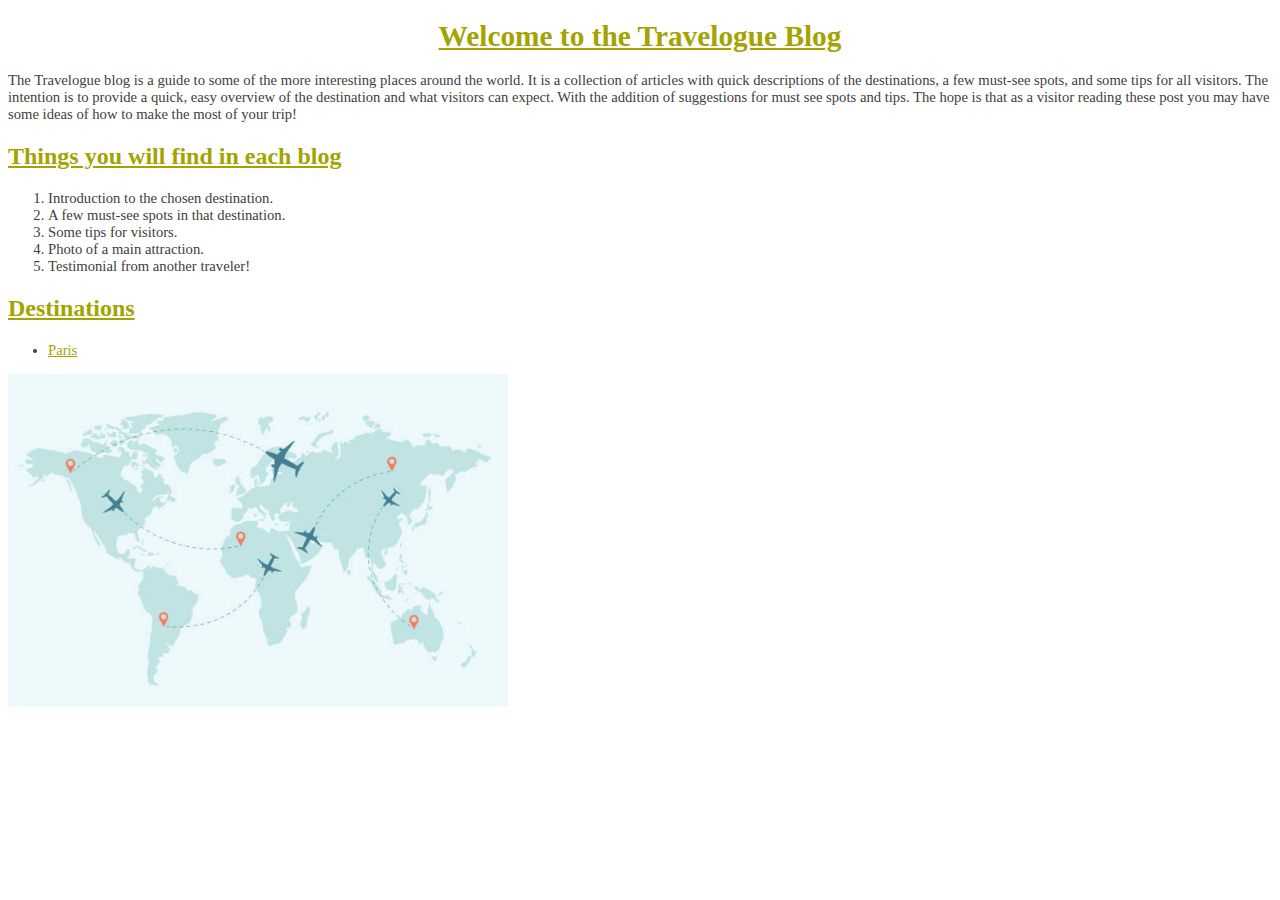
<file: index.html>
<!DOCTYPE html>
<!--
Name: Kevin Bennett
Date: 9/3/2025
CSC 372-01

This is the index.html page for assignment02. It is an intro page to the travel blog for the assignment.
It also contains a link to the destinations file for the first entry of the blog.
-->
<html lang="en">

<head>
    <meta charset="UTF-8">
    <meta name="viewport" content="width=device-width, initial-scale=1.0">
    <title>Travelogue Blog</title>
    <link rel="stylesheet" type="text/css" href="style.css">
</head>

<body>
    <h1>Welcome to the Travelogue Blog</h1>
    <p>The Travelogue blog is a guide to some of the more interesting places around the world.
        It is a collection of articles with quick descriptions of the destinations, a few must-see spots, and some tips
        for all visitors.
        The intention is to provide a quick, easy overview of the destination and what visitors can expect. With the
        addition of suggestions
        for must see spots and tips. The hope is that as a visitor reading these post you may have some ideas of how to
        make the most of your trip!
    </p>

    <h2>Things you will find in each blog</h2>
    <ol>
        <li>Introduction to the chosen destination.</li>
        <li>A few must-see spots in that destination.</li>
        <li>Some tips for visitors.</li>
        <li>Photo of a main attraction.</li>
        <li>Testimonial from another traveler!</li>
    </ol>

    <h2>Destinations</h2>
    <ul>
        <li><a href="destination.html">Paris</a></li>
    </ul>

    <img src="images/travelmap.jpg" alt="Map of the world with planes flying to different destinations.">

</body>

</html>
</file>
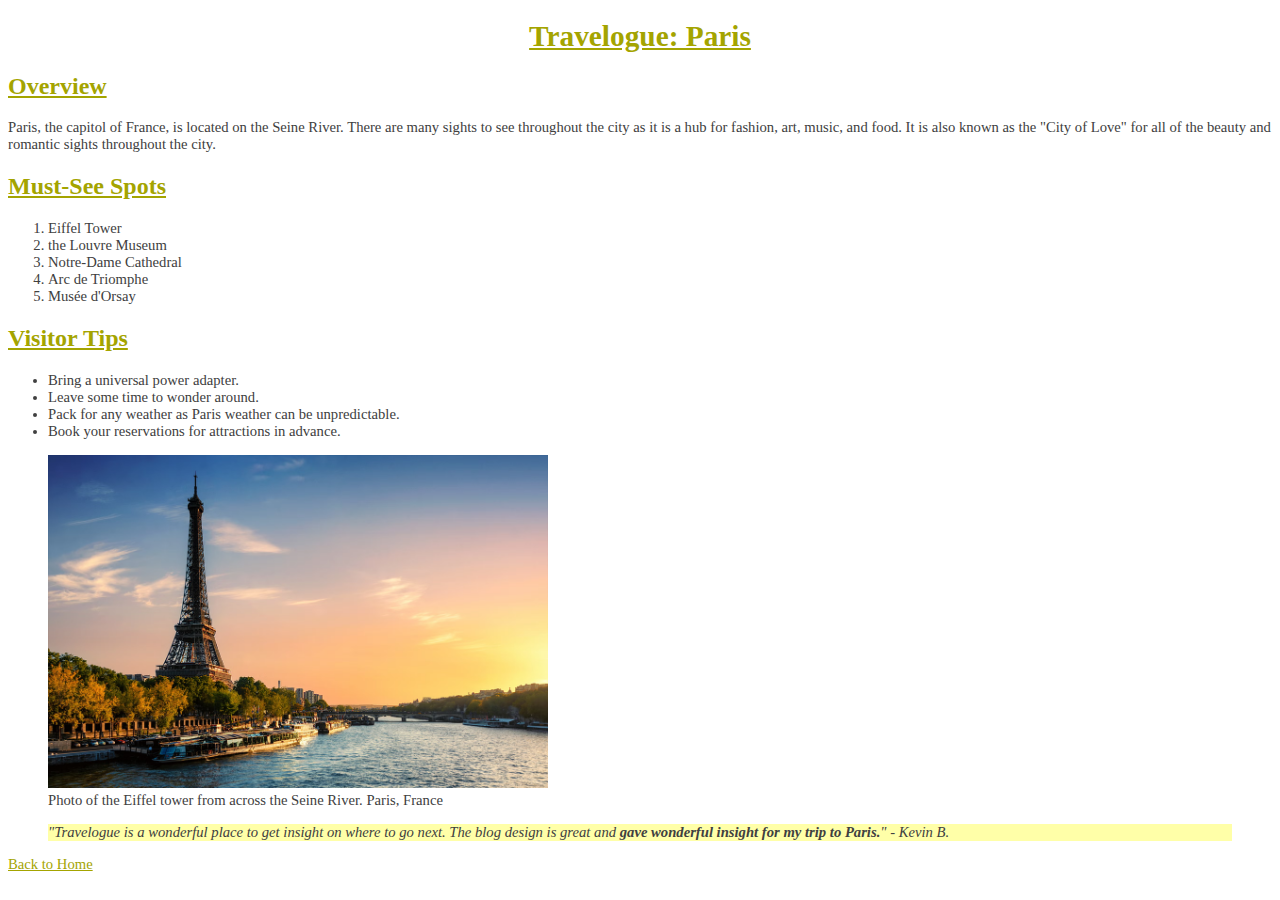
<file: destination.html>
<!DOCTYPE html>
<!--
Name: Kevin Bennett
Date: 9/3/2025
CSC 372-01

This is the destination.html page for assignment02. It is the page containing information about Paris.
It also contains a link to return to the homepage.

EXTRA Features:
1. implemented tooltip when hovering Must see items showing hours of operation.
2. implemented favicon when favoriting the page the icon appears.
-->
<html lang="en">

<head>
    <meta charset="UTF-8">
    <meta name="viewport" content="width=device-width, initial-scale=1.0">
    <title>Document</title>
    <link rel="stylesheet" type="text/css" href="style.css">
    <link rel="icon" type="image/png" href="images/favicon-paris.png">
</head>

<body>
    <h1>Travelogue: Paris</h1>
    <h2>Overview</h2>
    <p>Paris, the capitol of France, is located on the Seine River. There are many sights to see throughout the city as it is a hub for fashion, art,
        music, and food. It is also known as the "City of Love" for all of the beauty and romantic sights throughout the city.
    </p>
    <h2>Must-See Spots</h2>
    <ol>
        <li class="tooltip">Eiffel Tower<span class="tooltip-text">Hours: 9:15 AM - 11:45 PM</span></li>
        <li class="tooltip">the Louvre Museum<span class="tooltip-text">Hours: 9:00 AM - 6:00 PM</span></li>
        <li class="tooltip">Notre-Dame Cathedral<span class="tooltip-text">Hours: 7:50 AM - 7:00 PM</span></li>
        <li class="tooltip">Arc de Triomphe<span class="tooltip-text">Hours: 10:00 AM - 4:45 PM</span></li>
        <li class="tooltip">Mus&eacute;e d'Orsay<span class="tooltip-text">Hours: 9:30 AM - 6:00 PM</span></li>
    </ol>
    <h2>Visitor Tips</h2>
    <ul>
        <li>Bring a universal power adapter.</li>
        <li>Leave some time to wonder around.</li>
        <li>Pack for any weather as Paris weather can be unpredictable.</li>
        <li>Book your reservations for attractions in advance.</li>
    </ul>
    <figure>
        <img src="images/destination1.jpg" alt="Eiffel Tower from across the Seine River.">
        <figcaption>Photo of the Eiffel tower from across the Seine River. Paris, France</figcaption>
    </figure>
    <blockquote>"Travelogue is a wonderful place to get insight on where to go next. The blog design is great and <strong>gave wonderful insight for my trip to Paris.</strong>" - Kevin B.</blockquote>
    <a href="index.html">Back to Home</a>
</body>

</html>
</file>
<file: style.css>
h1 {
    text-align: center;
    font-size: 22pt;
    font-weight: bold;
    text-decoration: underline;
    color: #A4A400;
}

h2 {
    text-align: left;
    font-size: 18pt;
    text-decoration: underline;
    color: #A4A400;
}

body{
    background-color: white;
    color: #404040;
    font-size: 11pt;
    font-family: Georgia, Garamond, serif;
}

a {
    color: #A4A400;
}

blockquote {
    font-style: italic;
    background-color: #FFFFA8;;
}

img {
    width: 500px;
}

.tooltip-text {
    visibility: hidden;
    margin-left: 4px;
    padding: 2px;
    background-color: #404040;
    color: white;
}

.tooltip:hover .tooltip-text {
    visibility: visible;
}
</file>
